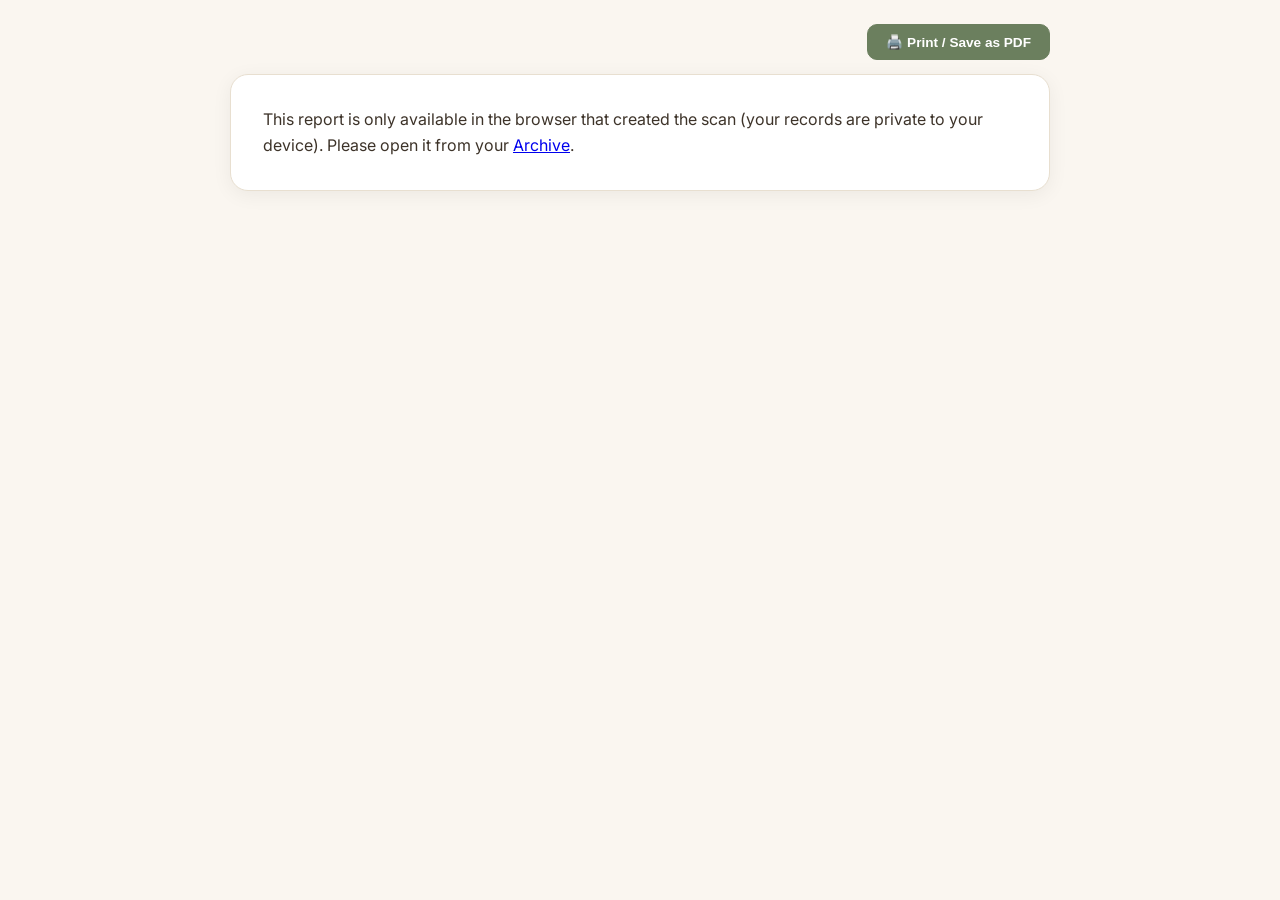
<file: templates/report_print.html>
<!DOCTYPE html>
<html lang="en">
<head>
  <meta charset="UTF-8">
  <meta name="viewport" content="width=device-width, initial-scale=1.0">
  <title>AgroScan Pathology Report</title>
  <link href="https://fonts.googleapis.com/css2?family=Caveat:wght@600&family=Inter:wght@400;500;600;700&family=Playfair+Display:wght@700&display=swap" rel="stylesheet">
  <style>
    * { box-sizing: border-box; margin: 0; padding: 0; }
    body { font-family: 'Inter', sans-serif; background: #faf6f0; color: #3d3329; padding: 24px; line-height: 1.6; }
    .report-sheet { max-width: 820px; margin: 0 auto; background: #fff; border: 1px solid #e8dfd0; border-radius: 18px; padding: 32px; box-shadow: 0 4px 20px rgba(0,0,0,0.06); }
    .header { display: flex; justify-content: space-between; align-items: flex-start; gap: 12px; flex-wrap: wrap; border-bottom: 2px solid #e8dfd0; padding-bottom: 18px; margin-bottom: 22px; }
    .brand { font-family: 'Playfair Display', serif; font-size: 1.8rem; font-weight: 700; }
    .brand-sub { font-family: 'Caveat', cursive; font-size: 1.2rem; color: #6b7f5e; }
    .meta { text-align: right; font-size: 0.82rem; color: #5c5346; }
    .top-grid { display: grid; grid-template-columns: 220px 1fr; gap: 22px; margin-bottom: 22px; }
    .leaf-photo { width: 100%; height: 190px; object-fit: cover; border-radius: 12px; border: 1px solid #e8dfd0; background: #f0e8dc; }
    .box { padding: 14px 16px; background: #faf6f0; border: 1px solid #e8dfd0; border-radius: 12px; margin-bottom: 14px; }
    .label { font-size: 0.74rem; font-weight: 700; text-transform: uppercase; color: #6b7f5e; margin-bottom: 4px; letter-spacing: 0.04em; }
    .print-bar { max-width: 820px; margin: 0 auto 14px; display: flex; justify-content: flex-end; gap: 10px; }
    .btn { padding: 9px 18px; border-radius: 10px; border: 1px solid #6b7f5e; background: #6b7f5e; color: #fff; font-weight: 600; cursor: pointer; font-size: 0.85rem; }
    .two { display: grid; grid-template-columns: 1fr 1fr; gap: 14px; margin-bottom: 14px; }
    .footer { margin-top: 22px; padding-top: 14px; border-top: 1px solid #e8dfd0; font-size: 0.76rem; color: #8c8377; display: flex; justify-content: space-between; gap: 8px; flex-wrap: wrap; }
    @media (max-width: 640px) { .top-grid, .two { grid-template-columns: 1fr; } .meta { text-align: left; } }
    @media print { body { background: #fff; padding: 0; } .print-bar { display: none; } .report-sheet { box-shadow: none; border: none; padding: 12px; } }
  </style>
</head>
<body>
<div class="print-bar"><button class="btn" onclick="window.print()">🖨️ Print / Save as PDF</button></div>
<div class="report-sheet" id="sheet"><p>Loading report…</p></div>

<script src="/static/js/store.js"></script>
<script>
  const esc = s => String(s == null ? "" : s).replace(/[&<>"]/g, c => ({ "&": "&amp;", "<": "&lt;", ">": "&gt;", '"': "&quot;" }[c]));
  const params = new URLSearchParams(location.search);
  const scan = Store.getScan(params.get("id"));
  const lang = params.get("lang") === "ta" ? "ta" : "en";
  const sheet = document.getElementById("sheet");

  if (!scan) {
    sheet.innerHTML = '<p>This report is only available in the browser that created the scan (your records are private to your device). Please open it from your <a href="/history">Archive</a>.</p>';
  } else {
    const info = scan.disease || {};
    const d = info[lang] || info.en;
    sheet.innerHTML = `
      <div class="header">
        <div><div class="brand">AgroScan<span style="color:#c75b3b;">.</span></div>
        <div class="brand-sub">Crop Disease Intelligence &amp; Treatment Report (UN SDG 2)</div></div>
        <div class="meta">
          <div><strong>Scan ID:</strong> #${esc(scan.scan_id)}</div>
          <div><strong>Date:</strong> ${esc(scan.timestamp)}</div>
          <div><strong>Crop Species:</strong> ${esc(scan.crop)}</div>
          <div><strong>Status:</strong> ${esc(scan.status || "Monitoring")}</div>
        </div>
      </div>
      <div class="top-grid">
        ${scan.image_url ? `<img class="leaf-photo" src="${scan.image_url}" alt="Leaf specimen">` : '<div class="leaf-photo"></div>'}
        <div>
          <div style="font-size:0.78rem;font-weight:700;color:#c75b3b;text-transform:uppercase;">Severity: ${esc((d.severity || "").toUpperCase())} • Confidence: ${esc(scan.confidence)}%</div>
          <h1 style="font-family:'Playfair Display',serif;font-size:1.6rem;margin-top:4px;">${esc(d.emoji)} ${esc(d.name)}</h1>
          <div style="font-style:italic;color:#5c5346;font-size:0.9rem;margin-bottom:12px;">Pathogen / Cause: ${esc(d.cause)}</div>
          <div class="box" style="margin-bottom:0;"><div class="label">Observed Symptoms</div><p style="font-size:0.88rem;">${esc(d.symptoms)}</p></div>
        </div>
      </div>
      <div class="two">
        <div class="box" style="margin:0;"><div class="label">🌦️ Favorable Weather Trigger</div><p style="font-size:0.86rem;">${esc(d.weather)}</p></div>
        <div class="box" style="margin:0;"><div class="label">⏱️ Expected Recovery Window</div><p style="font-size:0.86rem;font-weight:600;">${esc(d.recovery)}</p></div>
      </div>
      <div class="box"><div class="label">⚡ Immediate Field Action</div><p style="font-size:0.9rem;">${esc(d.immediate)}</p></div>
      <div class="box"><div class="label">🌿 Recommended Organic Remedy</div><p style="font-size:0.9rem;">${esc(d.organic)}</p></div>
      <div class="box"><div class="label">🧪 Chemical Control &amp; Dosage</div><p style="font-size:0.9rem;">${esc(d.chemical)}</p></div>
      <div class="box"><div class="label">🛡️ Long-Term Prevention Strategy</div><p style="font-size:0.9rem;">${esc(d.prevention)}</p></div>
      ${scan.notes ? `<div class="box"><div class="label">📝 Farmer Field Observation Note</div><p style="font-size:0.9rem;">${esc(scan.notes)}</p></div>` : ""}
      <div class="footer"><span>Generated by AgroScan AI (MobileNetV2 Transfer Learning)</span><span>UN SDG 2: Zero Hunger</span></div>`;
  }
</script>
</body>
</html>
</file>
